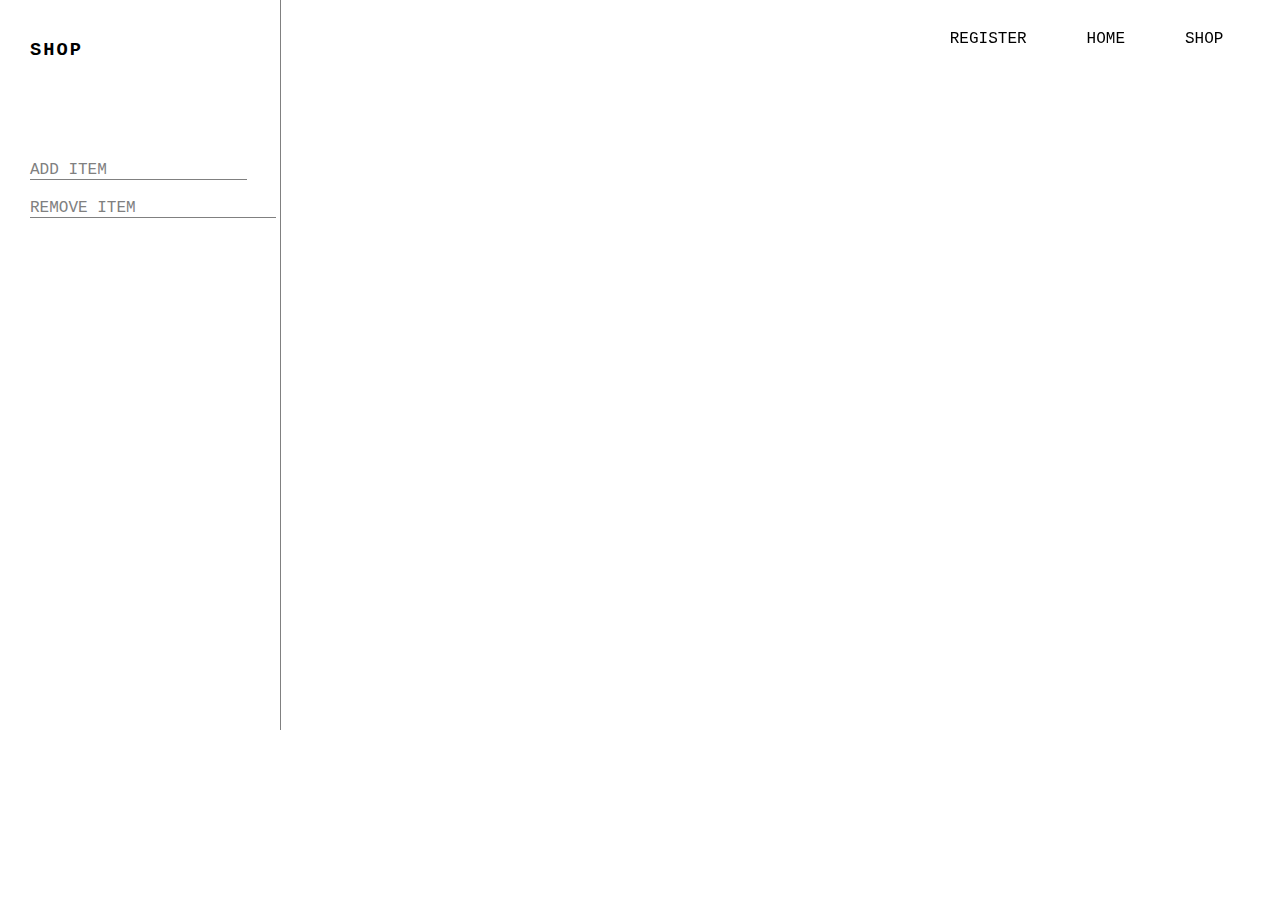
<file: Ecommerce Platform/index.html>
<!DOCTYPE html>
<html lang="en">
<head>
    <meta charset="UTF-8">
    <meta http-equiv="X-UA-Compatible" content="IE=edge">
    <meta name="viewport" content="width=device-width, initial-scale=1.0">
    <script src="assets/js/index.js" defer></script>
    <link href="assets/style/style.css" rel="stylesheet" type="text/css" />
    <title>WEBSHOP Platform</title>
</head>
<body>
    <div id="container">
        <div id="header">
            <h3>SHOP </h3>
            <div id="main">
                <ul>
                    <li><a href="#">Add Item</a>
                        <ul>
                            <li>
                                <div id="input-form">
                                    <form>
                                        <input id="Name-creator" type="text" placeholder="Creator name" required="required"><br>
                                        <input id="Name-input" type="text" placeholder="Item Name" required="required"><br>
                                        <input id="Img-input" type="text" placeholder="Img Source" required="required"><br>
                                        <input id="Desc_input" type="text" placeholder="Description" required="required"><br>
                                        <input id="Price_input" type="number" placeholder="Price" required="required"> <br>
                                        <button type="button" id="btn_input">Insert Item</button>
                                    </form>
                                </div>
                            </li>
                        </ul>
                    </li>
                    <li><a href="#">Remove Item</a>
                        <ul>
                            <li>
                                <div id="input-form">
                                    <input id="removeInput" type="text" placeholder="Search ID for remove" required="required"><br>
                                    <div id="removed-item-list"></div>
                                    <div id="removedItem"></div>
                                    <button type="button" id="btn_remove">Remove Item</button>
                                </div>
                            </li>
                        </ul>
                    </li>
                    <!-- <li><a href="#">All Items</a></li>
                    <li><a href="#">For Women</a></li>
                    <li><a href="#">For Men</a></li>
                    <li><a href="#">For Child</a></li>
                    <li><a href="#">Outlet</a></li> -->
                </ul>
            </div>
        </div>
        <div id="nav">
            <div id="navigation_header">
                <ul>
                    <li><a href='#'>Register</a>
                        <ul>
                            <li>
                                <div id="register-form">
                                    <input id="userNameReg" type="text" placeholder="Full Name"><br>
                                    <input id="emailUserReg" type="email" placeholder="Email"><br>
                                    <input id="passwordUserReg" type="password" placeholder="Password"><br>
                                    <input id="passwordUserRegRe" type="password" placeholder="Re-Password"><br>
                                    <button type="button" id="btn-register">REGISTER</button>
                                </div>
                            </li>
                        </ul>
                    </li>
                    <li><a href='includes/home/index.html'>Home</a></li>
                    <li><a href='#'>Shop</a></li>
                    <li><a href='#'>Cart</a></li>
                </ul>
            </div>
        </div>
        
        <div id="sidebar">
            <div id="render_items"></div>
        </div>
        <div id="footer">

        </div>
    </div>
</body>
</html>
</file>
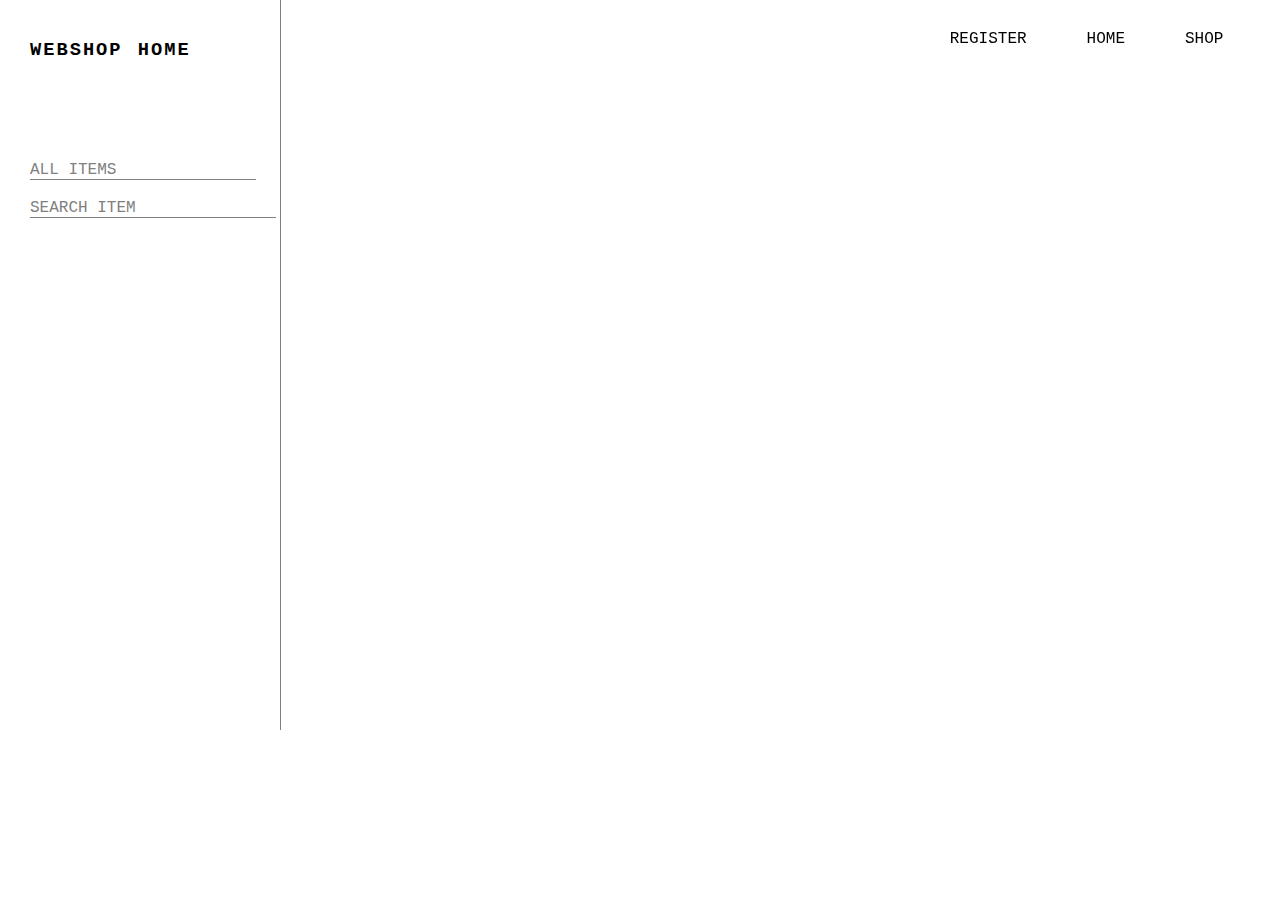
<file: Ecommerce Platform/includes/home/index.html>
<!DOCTYPE html>
<html lang="en">
<head>
    <meta charset="UTF-8">
    <meta http-equiv="X-UA-Compatible" content="IE=edge">
    <meta name="viewport" content="width=device-width, initial-scale=1.0">
    <link href="style/style.css" rel="stylesheet" type="text/css" />
    <title>WEBSHOP Platform HOME</title>
</head>
<body>
    <div id="container">
        <div id="header">
            <h3>WEBSHOP HOME</h3>
            <div id="main">
                <ul>
                    <li><a href="#">All Items</a></li>
                    <li><a href="#">Search Item</a></li>
                    <!-- <li><a href="#">All Items</a></li>
                    <li><a href="#">For Women</a></li>
                    <li><a href="#">For Men</a></li>
                    <li><a href="#">For Child</a></li>
                    <li><a href="#">Outlet</a></li> -->
                </ul>
            </div>
        </div>
        <div id="nav">
            <div id="navigation_header">
                <ul>
                    <li><a href='#'>Register</a></li>
                    <li><a href='#'>Home</a></li>
                    <li><a href='../../index.html'>Shop</a></li>
                    <li><a href='#'>Cart</a></li>
                </ul>
            </div>
        </div>
        
        <div id="sidebar">
            <div id="render_items"></div>
        </div>
        <div id="footer">

        </div>
    </div>
</body>
</html>
</file>
<file: Ecommerce Platform/assets/style/style.css>
*{
    font-family: 'Courier New', Courier, monospace;
}
body{
    margin:0 auto;
    padding: 0;
}
#container{
    display: flex;
    height: 100%;
    justify-content: center;
    margin: 0 auto;
    padding: 0;
    
}
#header{
    height: 710px;
    width: 400px;
    padding: 20px 0 0 30px;
    
}
#header h3{
    text-transform: uppercase;
    letter-spacing: 2px;
    word-spacing: 2px;
}
#nav ul{
    list-style: none;
    padding: 0;
    margin:20px 0 0 50%;
    
}
#navigation_header ul{
    background-color: transparent;
    position: fixed;
    top: auto;
    display: flex;
    justify-content: center;
    
}
#navigation_header ul li:hover{}
#navigation_header ul li ul{}
#navigation_header ul li ul li{}

#nav ul li{
    margin: 10px;
    height: 25px;
    text-transform: uppercase;
}
#nav ul li a{
    text-decoration: none;
    color:#000;
    padding-right: 20px;
    padding-left: 20px;
    margin: 0;
}
#nav ul li a:hover{
    border-bottom:1px solid #808080;
}
#main{
    margin-top: 100px;
}
#main #input-form{
    padding: 20px;
    background-color: #fff;

}
#main #input-form input{
    border: none;
    border-bottom: 1px solid #808080;
    padding: 2px;
    margin: 5px;
    width: 300px;
    height: 30px;
}
#main #input-form button{
    width: 300px;
    height: 30px;
    border: 1px solid #000;
    margin-top: 20px;
    margin-left: 7px;
    text-transform: uppercase;
}
#main ul{
    list-style: none;
    margin: 0;
    padding: 0;
}
#main ul li{
    margin-top: 20px;
}
#main ul li a{
    border-bottom: 1px solid #808080;
    
    padding: 0 140px 0 0;
    width: 90%;
    text-transform: uppercase;
    text-decoration: none;
    color: #808080;
}
#main ul li a:hover{
    color:#000;
}
#main ul li:hover ul li {
    display: block;
    margin: 0;
    padding: 0;
}
#main ul li ul{
    margin: 0;
    padding: 0;
}
#main ul li ul li{
    display: none;
    position: absolute;
    border: 0;
    margin: 0;
    padding: 0;
    border: 1px solid #808080;
    border-radius: 20px;
}
#sidebar{
    width: 100%;
    padding: 100px;
    border-left: 1px solid #808080;
    
}
#render_items{
    margin: 0;
    padding: 0;
    display: flex;
    position: absolute;
}

.product-cart-item img{
    width: 300px;
    height: 320px;
    border-bottom:1px solid #808080 ;
    
}
.product-cart-item img:hover{
    
}

.product_content{
    margin: 3px;
    padding: 5px;
    text-align: center;
    
}
.product_content button{
    width: 200px;
    height: 40px;
    border: 1px solid #808080;
    padding: 3px;
    margin: 5px;
    margin-left: 20px;
    background-color:#808080;
    color:#fff;
}
.product-item{
    padding: 10px;
    list-style: none;
    margin: 0;
    border: 1px solid #808080;
}

.unvisible{
    display: none;
}
#footer{}
</file>
<file: Ecommerce Platform/includes/home/style/style.css>
*{
    font-family: 'Courier New', Courier, monospace;
}
body{
    margin:0 auto;
    padding: 0;
}
#container{
    display: flex;
    height: 100%;
    justify-content: center;
    margin: 0 auto;
    padding: 0;
    
}
#header{
    height: 710px;
    width: 400px;
    padding: 20px 0 0 30px;
    
}
#header h3{
    text-transform: uppercase;
    letter-spacing: 2px;
    word-spacing: 2px;
}
#nav ul{
    list-style: none;
    padding: 0;
    margin:20px 0 0 50%;
    
}
#navigation_header ul{
    background-color: transparent;
    position: fixed;
    top: auto;
    display: flex;
    justify-content: center;
    
}
#navigation_header ul li:hover{}
#navigation_header ul li ul{}
#navigation_header ul li ul li{}

#nav ul li{
    margin: 10px;
    height: 25px;
    text-transform: uppercase;
}
#nav ul li a{
    text-decoration: none;
    color:#000;
    padding-right: 20px;
    padding-left: 20px;
    margin: 0;
}
#nav ul li a:hover{
    border-bottom:1px solid #808080;
}
#main{
    margin-top: 100px;
}
#main #input-form{
    padding: 20px;
    background-color: #fff;

}
#main #input-form input{
    border: none;
    border-bottom: 1px solid #808080;
    padding: 2px;
    margin: 5px;
    width: 300px;
    height: 30px;
}
#main #input-form button{
    width: 300px;
    height: 30px;
    border: 1px solid #000;
    margin-top: 20px;
    margin-left: 7px;
    text-transform: uppercase;
}
#main ul{
    list-style: none;
    margin: 0;
    padding: 0;
}
#main ul li{
    margin-top: 20px;
}
#main ul li a{
    border-bottom: 1px solid #808080;
    
    padding: 0 140px 0 0;
    width: 90%;
    text-transform: uppercase;
    text-decoration: none;
    color: #808080;
}
#main ul li a:hover{
    color:#000;
}
#main ul li:hover ul li {
    display: block;
    margin: 0;
    padding: 0;
}
#main ul li ul{
    margin: 0;
    padding: 0;
}
#main ul li ul li{
    display: none;
    position: absolute;
    border: 0;
    margin: 0;
    padding: 0;
    border: 1px solid #808080;
    border-radius: 20px;
}
#sidebar{
    width: 100%;
    padding: 100px;
    border-left: 1px solid #808080;
    
}
#render_items{
    margin: 0;
    padding: 0;
    display: flex;
    position: absolute;
}

.product-cart-item img{
    width: 300px;
    height: 320px;
    border-bottom:1px solid #808080 ;
    
}

.product_content{
    margin: 3px;
    padding: 5px;
    text-align: center;
    
}
.product_content button{
    width: 200px;
    height: 40px;
    border: 1px solid #808080;
    padding: 3px;
    margin: 5px;
    margin-left: 20px;
    background-color:#808080;
    color:#fff;
}
.product-item{
    padding: 10px;
    list-style: none;
    margin: 0;
    border: 1px solid #808080;
}

.unvisible{
    display: none;
}
#footer{}
</file>
